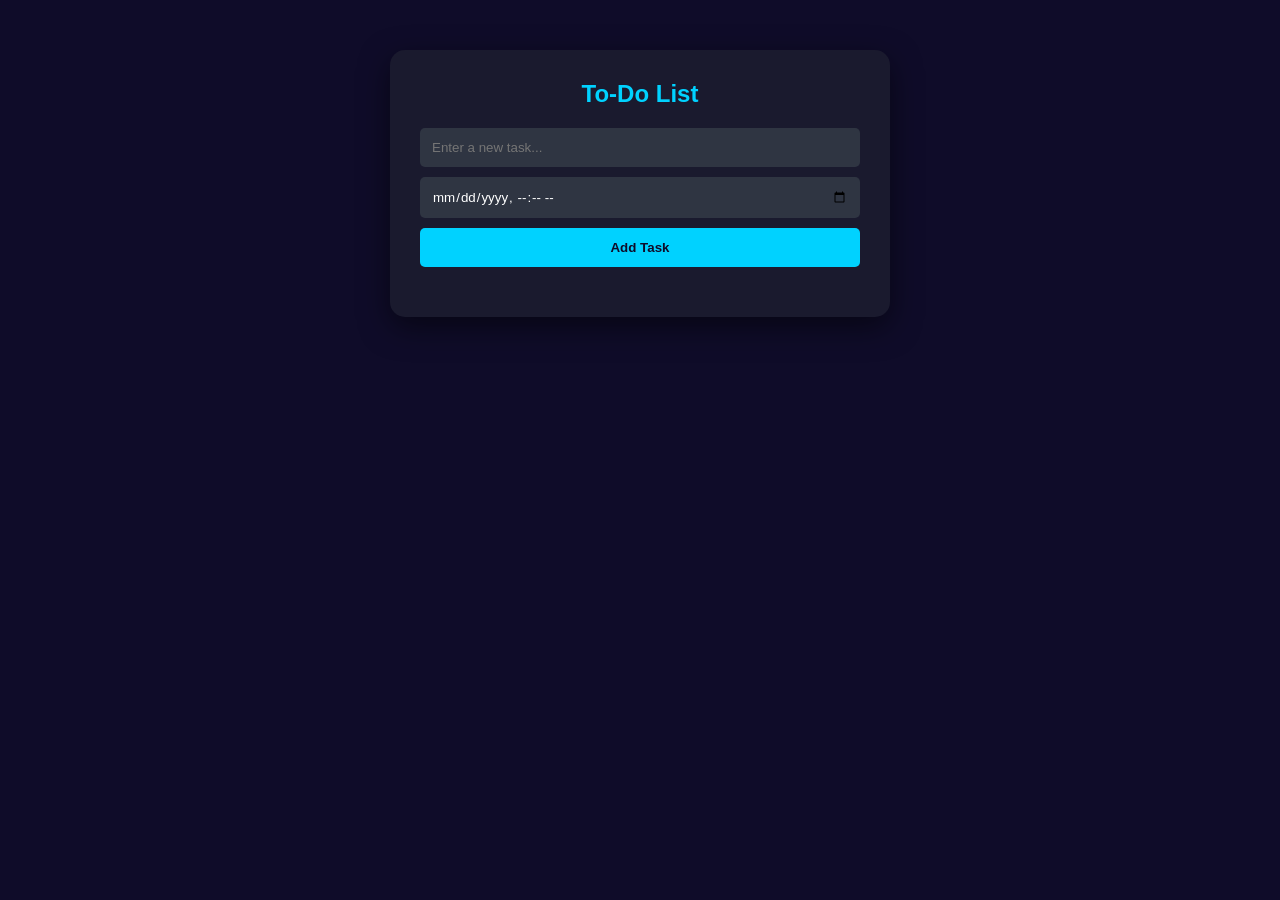
<file: index.html>
<!DOCTYPE html>
<html lang="en">
<head>
    <meta charset="UTF-8">
    <meta name="viewport" content="width=device-width, initial-scale=1.0">
    <title>To-Do List - Task 04</title>
    <style>
        * { margin: 0; padding: 0; box-sizing: border-box; font-family: 'Segoe UI', sans-serif; }
        body { background: #0f0c29; display: flex; justify-content: center; align-items: flex-start; min-height: 100vh; color: white; padding-top: 50px; }

        .todo-container { background: #1a1a2e; padding: 30px; border-radius: 15px; box-shadow: 0 10px 30px rgba(0,0,0,0.5); width: 100%; max-width: 500px; }
        h2 { margin-bottom: 20px; color: #00d2ff; text-align: center; }

        .input-group { display: flex; flex-direction: column; gap: 10px; margin-bottom: 20px; }
        input { padding: 12px; border-radius: 5px; border: none; outline: none; background: #2f3542; color: white; }
        button#add-btn { background: #00d2ff; color: #0f0c29; border: none; padding: 12px; border-radius: 5px; font-weight: bold; cursor: pointer; transition: 0.3s; }
        button#add-btn:hover { background: #00b8e6; }

        ul { list-style: none; }
        .task-item { background: #24243e; padding: 15px; border-radius: 8px; margin-bottom: 10px; display: flex; flex-direction: column; gap: 5px; border-left: 5px solid #00d2ff; }
        .task-item.completed { border-left-color: #2ed573; opacity: 0.6; }
        .task-item.completed .task-text { text-decoration: line-through; }

        .task-info { display: flex; justify-content: space-between; align-items: flex-start; }
        .task-text { font-size: 1.1rem; font-weight: 500; }
        .task-time { font-size: 0.85rem; color: #ccc; }

        .actions { display: flex; gap: 10px; margin-top: 10px; }
        .actions button { flex: 1; padding: 5px; border: none; border-radius: 3px; cursor: pointer; font-size: 0.8rem; font-weight: bold; }
        .complete-btn { background: #2ed573; color: white; }
        .edit-btn { background: #ffa502; color: white; }
        .delete-btn { background: #ff4757; color: white; }
    </style>
</head>
<body>

    <div class="todo-container">
        <h2>To-Do List</h2>
        
        <div class="input-group">
            <input type="text" id="taskInput" placeholder="Enter a new task...">
            <input type="datetime-local" id="dateInput">
            <button id="add-btn" onclick="addTask()">Add Task</button>
        </div>

        <ul id="taskList"></ul>
    </div>

    <script>
        const taskInput = document.getElementById('taskInput');
        const dateInput = document.getElementById('dateInput');
        const taskList = document.getElementById('taskList');

        function addTask() {
            const taskValue = taskInput.value;
            const dateValue = dateInput.value;

            if (taskValue === "") {
                alert("Please enter a task!");
                return;
            }

            const li = document.createElement('li');
            li.className = 'task-item';
            
            // Format date for display
            const displayDate = dateValue ? new Date(dateValue).toLocaleString() : "No time set";

            li.innerHTML = `
                <div class="task-info">
                    <div>
                        <div class="task-text">${taskValue}</div>
                        <div class="task-time">${displayDate}</div>
                    </div>
                </div>
                <div class="actions">
                    <button class="complete-btn" onclick="toggleComplete(this)">Complete</button>
                    <button class="edit-btn" onclick="editTask(this)">Edit</button>
                    <button class="delete-btn" onclick="deleteTask(this)">Delete</button>
                </div>
            `;

            taskList.appendChild(li);
            taskInput.value = "";
            dateInput.value = "";
        }

        function toggleComplete(btn) {
            const item = btn.parentElement.parentElement;
            item.classList.toggle('completed');
        }

        function deleteTask(btn) {
            const item = btn.parentElement.parentElement;
            item.remove();
        }

        function editTask(btn) {
            const item = btn.parentElement.parentElement;
            const taskText = item.querySelector('.task-text');
            const newTask = prompt("Edit your task:", taskText.innerText);
            
            if (newTask !== null && newTask.trim() !== "") {
                taskText.innerText = newTask;
            }
        }
    </script>
</body>
</html>
</file>
<file: style4.css>
*{
    margin:0;
    padding:0;
    box-sizing:border-box;
    font-family:'Segoe UI', sans-serif;
}

body{
    background:#0f0c29;
    display:flex;
    justify-content:center;
    align-items:flex-start;
    min-height:100vh;
    color:white;
    padding-top:50px;
}

.todo-container{
    background:#1a1a2e;
    padding:30px;
    border-radius:15px;
    box-shadow:0 10px 30px rgba(0,0,0,0.5);
    width:100%;
    max-width:500px;
}

h2{
    margin-bottom:20px;
    color:#00d2ff;
    text-align:center;
}

.input-group{
    display:flex;
    flex-direction:column;
    gap:10px;
    margin-bottom:20px;
}

input{
    padding:12px;
    border-radius:5px;
    border:none;
    outline:none;
    background:#2f3542;
    color:white;
}

#add-btn{
    background:#00d2ff;
    color:#0f0c29;
    border:none;
    padding:12px;
    border-radius:5px;
    font-weight:bold;
    cursor:pointer;
    transition:0.3s;
}

#add-btn:hover{
    background:#00b8e6;
}

ul{
    list-style:none;
}

.task-item{
    background:#24243e;
    padding:15px;
    border-radius:8px;
    margin-bottom:10px;
    display:flex;
    flex-direction:column;
    gap:5px;
    border-left:5px solid #00d2ff;
}

.task-item.completed{
    border-left-color:#2ed573;
    opacity:0.6;
}

.task-item.completed .task-text{
    text-decoration:line-through;
}

.task-info{
    display:flex;
    justify-content:space-between;
    align-items:flex-start;
}

.task-text{
    font-size:1.1rem;
    font-weight:500;
}

.task-time{
    font-size:0.85rem;
    color:#ccc;
}

.actions{
    display:flex;
    gap:10px;
    margin-top:10px;
}

.actions button{
    flex:1;
    padding:5px;
    border:none;
    border-radius:3px;
    cursor:pointer;
    font-size:0.8rem;
    font-weight:bold;
}

.complete-btn{
    background:#2ed573;
    color:white;
}

.edit-btn{
    background:#ffa502;
    color:white;
}

.delete-btn{
    background:#ff4757;
    color:white;
}
</file>
